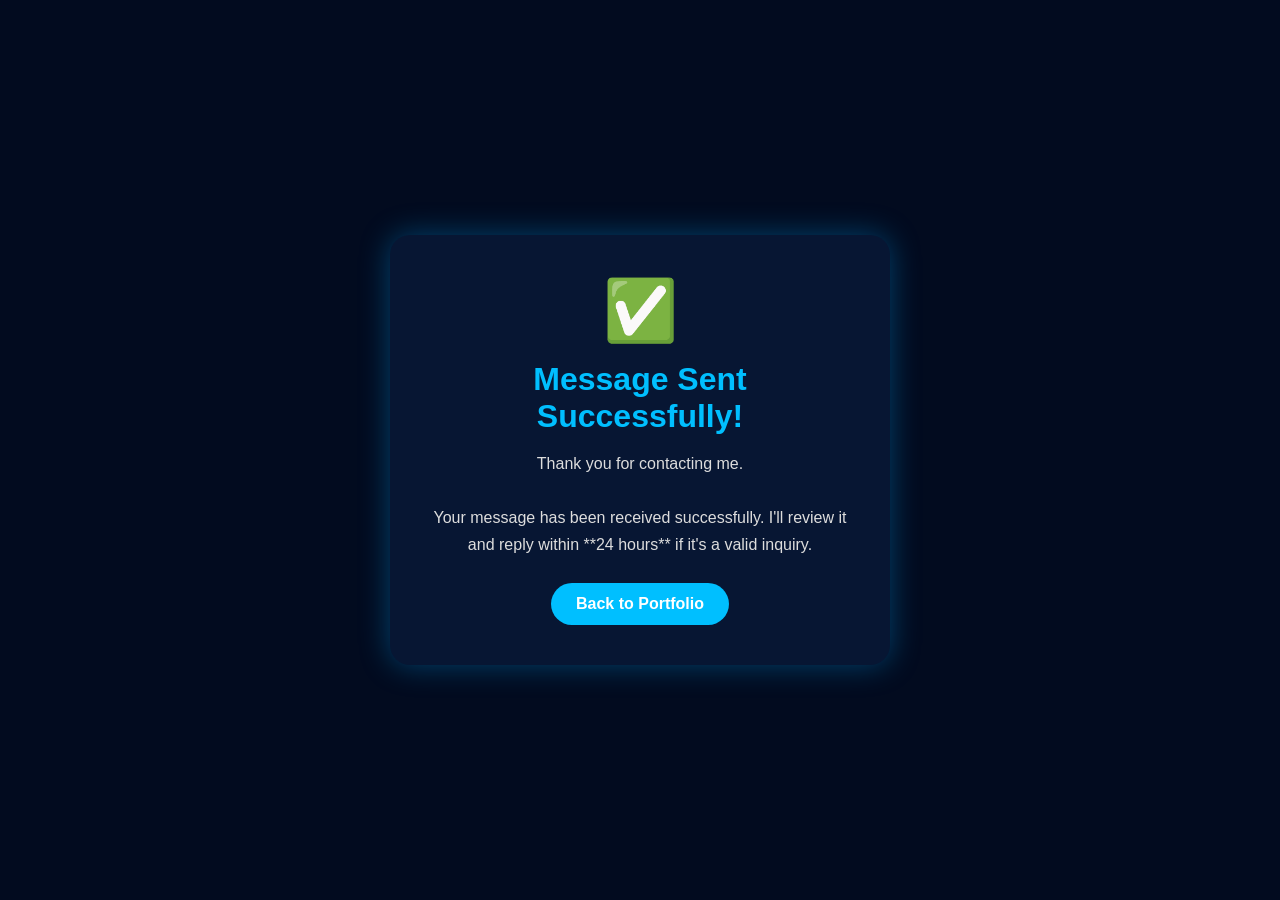
<file: success.html>
<!DOCTYPE html>
<html lang="en">
<head>
<meta charset="UTF-8">
<meta name="viewport" content="width=device-width, initial-scale=1.0">
<title>Message Sent</title>

<style>
*{
margin:0;
padding:0;
box-sizing:border-box;
font-family:Arial,sans-serif;
}

body{
background:#020b1f;
display:flex;
justify-content:center;
align-items:center;
height:100vh;
color:white;
}

.card{
background:#071633;
padding:40px;
border-radius:20px;
text-align:center;
max-width:500px;
box-shadow:0 0 30px rgba(0,170,255,.35);
}

.icon{
font-size:60px;
margin-bottom:15px;
}

h1{
color:#00bfff;
margin-bottom:15px;
}

p{
line-height:1.7;
color:#ddd;
margin-bottom:25px;
}

a{
display:inline-block;
padding:12px 25px;
background:#00bfff;
color:white;
text-decoration:none;
border-radius:30px;
font-weight:bold;
}
</style>
</head>

<body>

<div class="card">
<div class="icon">✅</div>
<h1>Message Sent Successfully!</h1>

<p>
Thank you for contacting me.<br><br>
Your message has been received successfully.
I'll review it and reply within **24 hours** if it's a valid inquiry.
</p>

<a href="index.html">Back to Portfolio</a>
</div>

</body>
</html>
</file>
